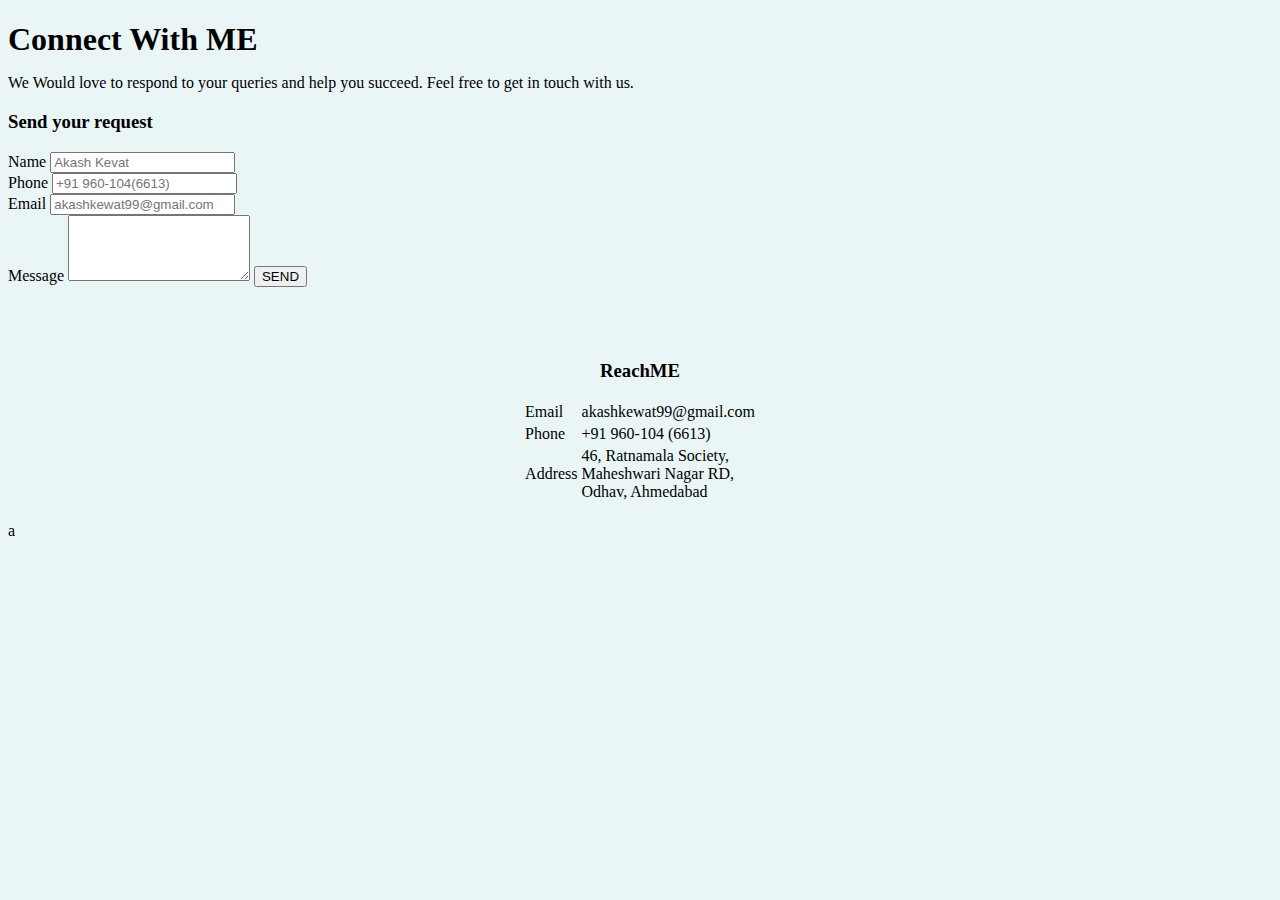
<file: contactME.html>
<!DOCTYPE html>
<html lang="en" dir="ltr">
  <head>
    <meta charset="utf-8">
    <title>ContactME - Dashboard</title>
    <link rel="stylesheet" href="styles.css">
  </head>
  <body>
<div class="container">
  <h1>Connect With ME</h1>
  <p>We Would love to respond to your queries and help you succeed. Feel free to get in touch with us.</p>
  <div class="contact-box">
    <div class="contact-left">
<h3>Send your request</h3>
<form>
  <div class="input-row">
    <div class="input-group">
      <label>Name</label>
      <input type="text" name="" value="" placeholder="Akash Kevat">
    </div>
    <div class="input-group">
      <label>Phone</label>
      <input type="text" name="" value="" placeholder="+91 960-104(6613)">
    </div>
  </div>
  <div class="input-row">
    <div class="input-group">
      <label>Email</label>
      <input type="email" name="" value="" placeholder="akashkewat99@gmail.com">
    </div>
    <div class="input-group">
    </div>
  </div>
<label>Message</label>
<textarea name="name" rows="4" cols="20 placeholder=""></textarea>
<button type="submit" name="button">SEND</button>
</form>
    </div>
    <div class="contact-right"> <br><br><br>
      <center>
<h3>ReachME</h3>
<table>
  <tr>
    <td>Email</td>
    <td>akashkewat99@gmail.com</td>
  </tr>
  <tr>
    <td>Phone</td>
    <td>+91 960-104 (6613)</td>
  </tr>
  <tr>
    <td>Address</td>
    <td>46, Ratnamala Society, <br>Maheshwari Nagar RD,<br> Odhav, Ahmedabad</td>
  </tr>
</table><center>
    </div>
  </div>
</div>
<br>
a
  </body>
</html>
</file>
<file: styles.css>
body{
  background-color: #EAF6F6;
}

hr{
  border-style: none;
  border-top-style: dotted;
  border-color: skyblue;
  border-width: 4px;
  width: 5%;
}
*

.table-data{
  background: ;
  display: flex;
  margin-top: 1px;
}
.table-data1{
  flex-basis: 0%;
  padding: 45px 60px;
  align-items: flex-end;
  margin-left: 150px;
}
.table-data2{
  flex-basis: 20%;
  padding: 90px;
  background: #EAF6F6;
  color: #;
}
.Personal-Details{
  align-items: flex-end;
  margin-left: ;
  margin-top: 1px;
  text-align: center;
}

h1{
  margin-bottom: 10px;
}
.sign{
  text-align: right;
  padding: 40px;
}
thead{
  text-shadow: 40px;
}

font-family: 'Open Sans Condensed', sans-serif;
</file>
